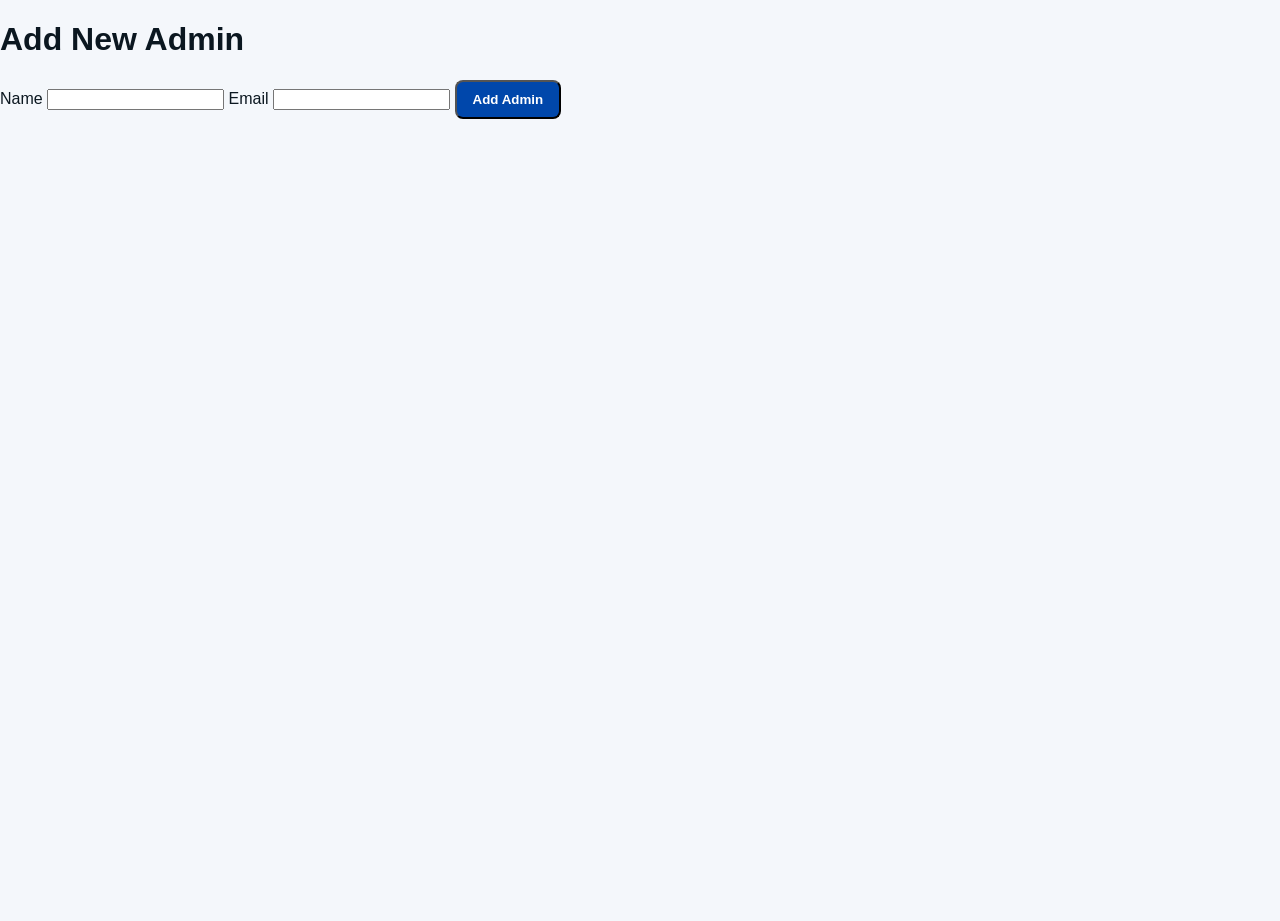
<file: frontend/pages/admin/add-admin.html>
<!DOCTYPE html>
<html lang="en">
<head>
    <meta charset="UTF-8">
    <title>Add Admin</title>

    <link rel="stylesheet" href="../../css/styles.css">
</head>
<body>

    <div class="container center-box">
        <h1>Add New Admin</h1>

        <form id="addAdminForm" class="form">
            <label>Name</label>
            <input type="text" id="name" required>

            <label>Email</label>
            <input type="email" id="email" required>

            <button type="submit" class="btn primary">Add Admin</button>
        </form>
    </div>

    <script src="../../js/admin.js"></script>

</body>
</html>
</file>
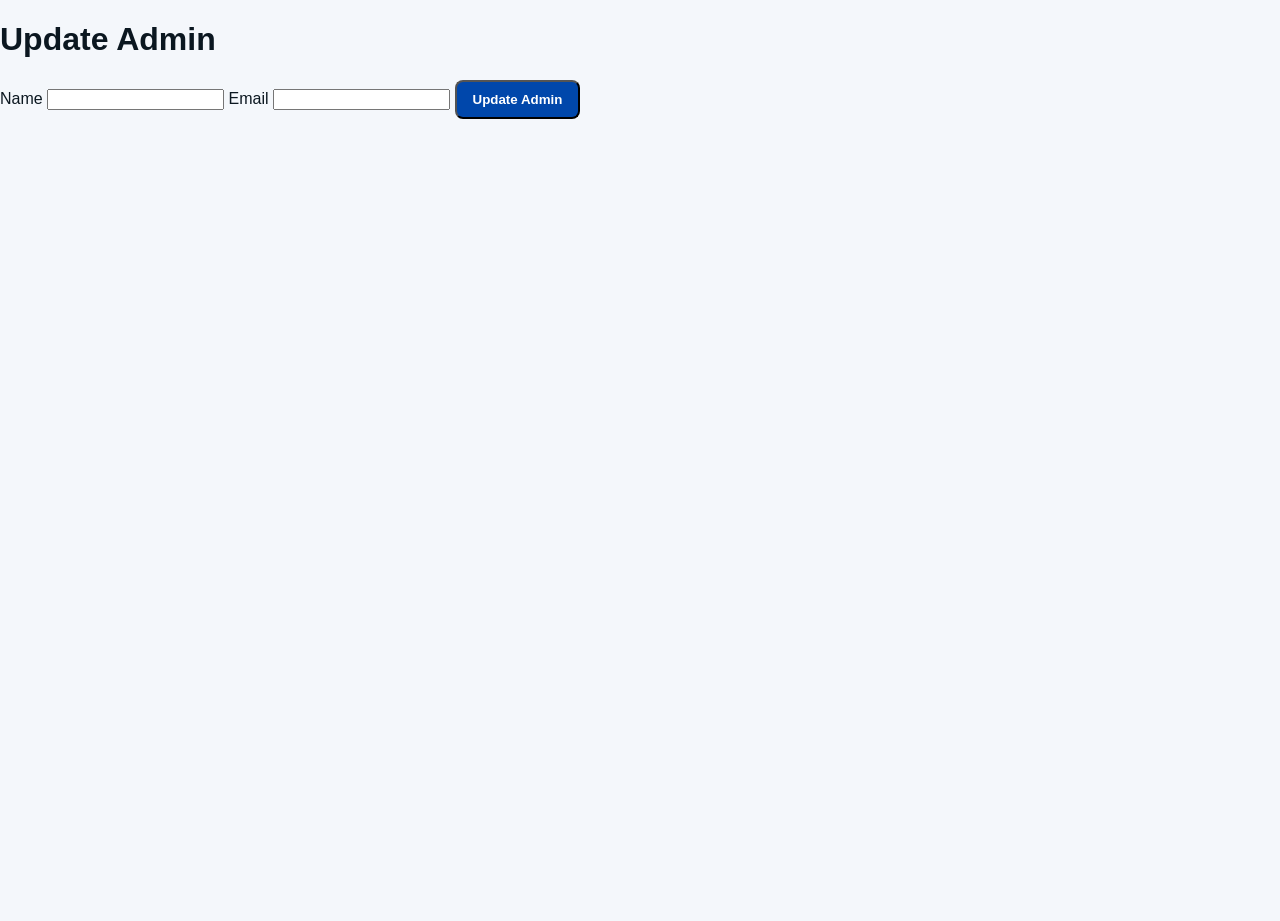
<file: frontend/pages/admin/update-admin.html>
<!DOCTYPE html>
<html lang="en">
<head>
    <meta charset="UTF-8">
    <title>Update Admin</title>

    <link rel="stylesheet" href="../../css/styles.css">
</head>
<body>

    <div class="container center-box">
        <h1>Update Admin</h1>

        <form id="updateAdminForm" class="form">
            <input type="hidden" id="adminId">

            <label>Name</label>
            <input type="text" id="name" required>

            <label>Email</label>
            <input type="email" id="email" required>

            <button type="submit" class="btn primary">Update Admin</button>
        </form>
    </div>

    <script src="../../js/admin.js"></script>
</body>
</html>
</file>
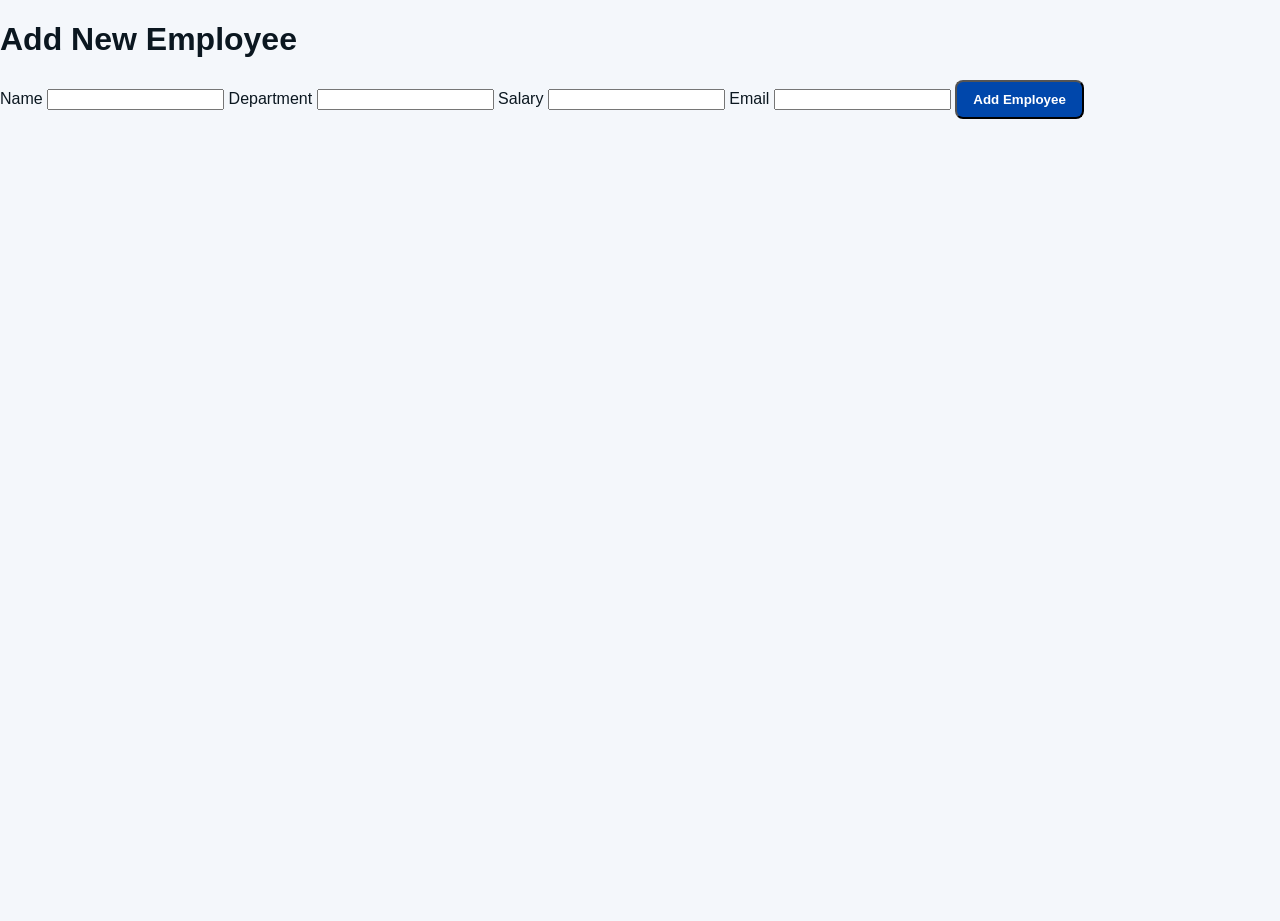
<file: frontend/pages/employee/add-employee.html>
<!DOCTYPE html>
<html lang="en">
<head>
    <meta charset="UTF-8" />
    <title>Add Employee</title>

    <link rel="stylesheet" href="../../css/styles.css" />
</head>
<body>
    <div class="container center-box">
        <h1>Add New Employee</h1>

        <form id="addEmployeeForm" class="form">
            <label>Name</label>
            <input type="text" id="name" required />

            <label>Department</label>
            <input type="text" id="department" required />

            <label>Salary</label>
            <input type="number" id="salary" required />

            <label>Email</label>
            <input type="email" id="email" required />

            <button type="submit" class="btn primary">Add Employee</button>
        </form>
    </div>

    <script src="../../js/employee.js"></script>
</body>
</html>
</file>
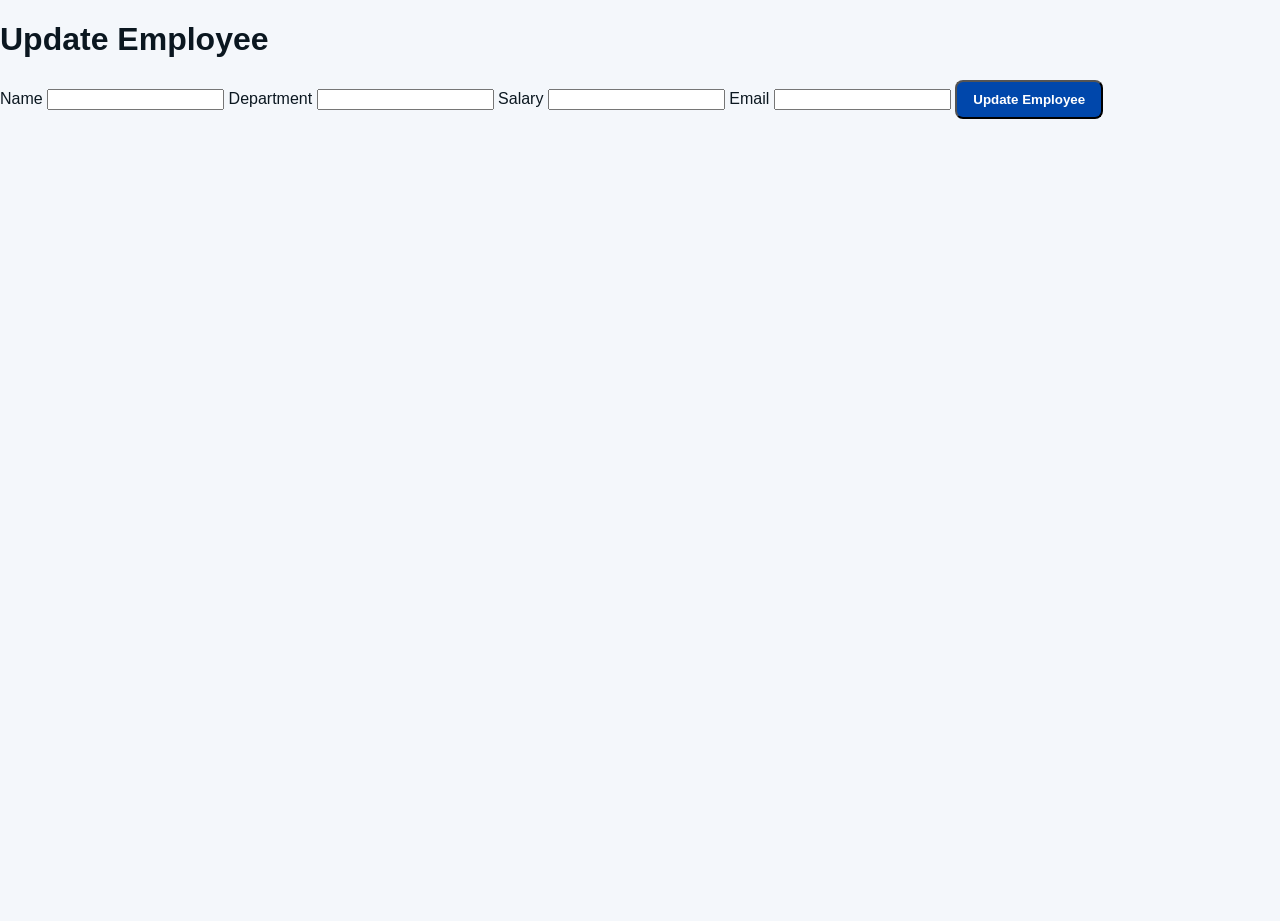
<file: frontend/pages/employee/update-employee.html>
<!DOCTYPE html>
<html lang="en">
<head>
    <meta charset="UTF-8" />
    <title>Update Employee</title>

    <link rel="stylesheet" href="../../css/styles.css" />
</head>
<body>
    <div class="container center-box">
        <h1>Update Employee</h1>

        <form id="updateEmployeeForm" class="form">
            <input type="hidden" id="empId" />

            <label>Name</label>
            <input type="text" id="name" required />

            <label>Department</label>
            <input type="text" id="department" required />

            <label>Salary</label>
            <input type="number" id="salary" required />

            <label>Email</label>
            <input type="email" id="email" required />

            <button type="submit" class="btn primary">Update Employee</button>
        </form>
    </div>

    <script src="../../js/employee.js"></script>
</body>
</html>
</file>
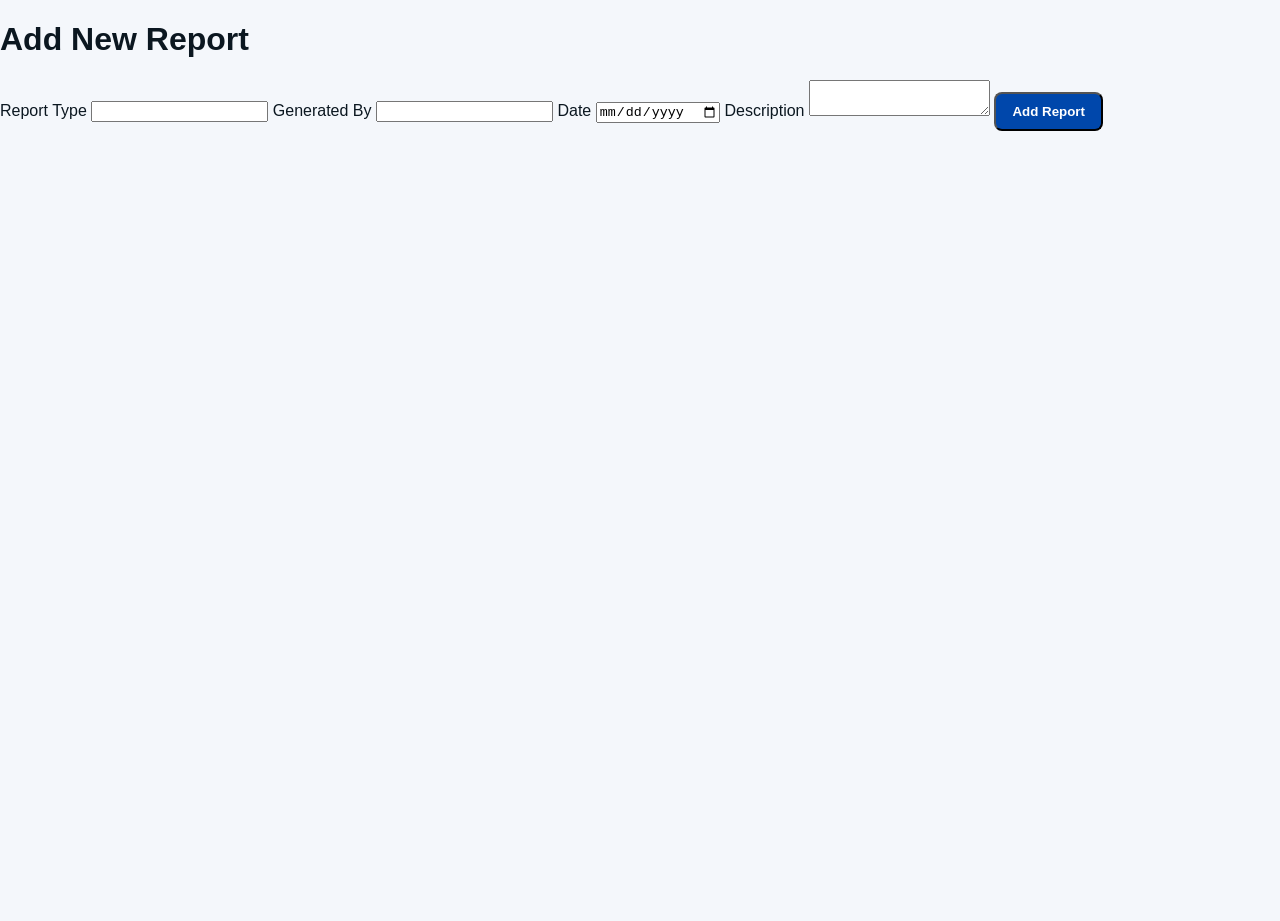
<file: frontend/pages/report/add-report.html>
<!DOCTYPE html>
<html lang="en">
<head>
    <meta charset="UTF-8">
    <title>Add Report</title>

    <link rel="stylesheet" href="../../css/styles.css">
</head>
<body>

    <div class="container center-box">
        <h1>Add New Report</h1>

        <form id="addReportForm" class="form">
            <label>Report Type</label>
            <input type="text" id="type" required />

            <label>Generated By</label>
            <input type="text" id="generatedBy" required />

            <label>Date</label>
            <input type="date" id="date" required />

            <label>Description</label>
            <textarea id="description" required></textarea>

            <button type="submit" class="btn primary">Add Report</button>
        </form>
    </div>

    <script src="../../js/report.js"></script>
</body>
</html>
</file>
<file: frontend/css/styles.css>
/* Blue Modern — base styles */
:root{
  --blue-900: #002e5b;
  --blue-700: #0047ab;
  --blue-500: #2b77d9;
  --muted: #6b7280;
  --bg: #f4f7fb;
  --card: #ffffff;
  --accent: #0b66c3;
  --success: #1e9a4c;
  --danger: #e04545;
  --glass: rgba(255,255,255,0.72);
  --radius: 10px;
  --shadow: 0 6px 18px rgba(15,23,42,0.08);
  --max-width: 1200px;
  --font-sans: "Segoe UI", Roboto, "Helvetica Neue", Arial;
}

/* Light / Dark toggles */
body.theme-dark {
  --bg: #071029;
  --card: #071a2a;
  --muted: #9aa8b6;
  color: #e6f0fb;
  background: linear-gradient(180deg,#04101a 0%, #071029 100%);
}

* { box-sizing: border-box; }
html,body { height:100%; margin:0; font-family:var(--font-sans); background:var(--bg); color:#0b1720; }

/* layout */
.app { display:flex; min-height:100vh; max-width:1400px; margin:30px auto; gap:20px; padding:0 20px; }
.sidebar { width:250px; background:var(--card); border-radius:var(--radius); box-shadow:var(--shadow); padding:18px; height:fit-content; align-self:flex-start; }
.main { flex:1; padding:10px; }

.hero-card { display:flex; gap:20px; align-items:center; justify-content:space-between; background:var(--card); padding:22px; border-radius:var(--radius); box-shadow:var(--shadow); }
.hero-left h1 { margin:0; color:var(--blue-900); font-size:28px; }
.lead { color:var(--muted); margin-top:8px; }

.hero-actions { margin-top:18px; }
.btn { display:inline-block; padding:10px 16px; border-radius:8px; text-decoration:none; font-weight:600; }
.btn.primary { background:var(--blue-700); color:white; }
.btn.outline { background:transparent; color:var(--blue-700); border:1px solid rgba(0,71,171,0.12); }

.card-stats { display:flex; gap:12px; }
.stat { background:linear-gradient(180deg, var(--glass), var(--card)); border-radius:8px; padding:12px 18px; text-align:center; min-width:100px; box-shadow:var(--shadow); }
.stat-number { font-size:20px; font-weight:700; color:var(--blue-700); }
.stat-label { font-size:12px; color:var(--muted); margin-top:6px; }

.cards-grid { display:grid; grid-template-columns: repeat(3,1fr); gap:18px; margin-top:20px; }
.card { background:var(--card); padding:18px; border-radius:var(--radius); box-shadow:var(--shadow); }
.card h3 { margin-top:0; color:var(--blue-900); }

.muted { color:var(--muted); font-size:14px; }

/* table helpers for later */
.table { width:100%; border-collapse:collapse; }
.table th { background:var(--blue-700); color:#fff; padding:10px; text-align:center; }
.table td { padding:10px; text-align:center; border-bottom:1px solid #eee; }

/* responsive */
@media (max-width:1000px){
  .app{ flex-direction:column; margin:12px; }
  .sidebar{ width:100%; order:2; }
  .main{ order:1; }
  .cards-grid { grid-template-columns:1fr; }
}

/* small utilities */
.text-right { text-align:right; }
.small { font-size:13px; color:var(--muted); }
</file>
